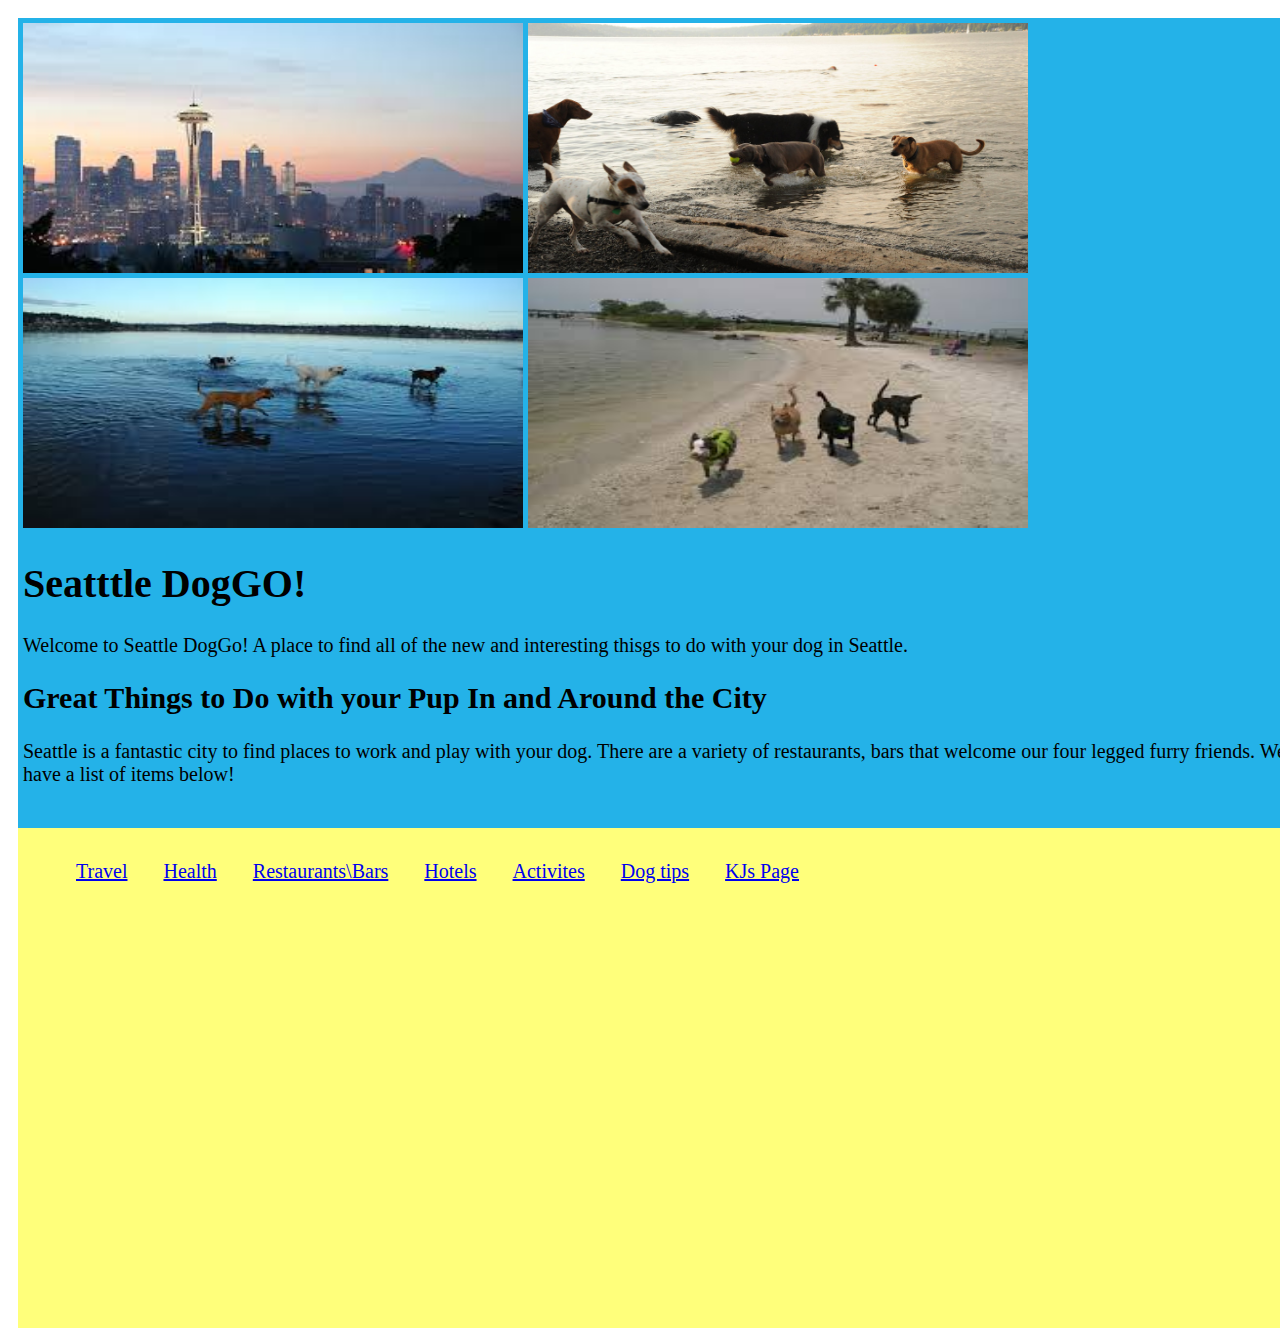
<file: index.html>
<!DOCTYPE html>
<html>
	<head>
		<!--this is a comment, head is where we cant tell the browser things we don't want the user to see-->
		    <title>Seattle DogGO!</title>
        <link href="index.css" type="text/css"
        rel="stylesheet">
	</head>

	<body>
		<!--this is what user sees, note: now think about organization; "org tags"-->
		<header>
      <img class="mainpicture" src=seattleskyline1.jpg>
      <img class="mainpicture" src=dogbeach.jpg>
      <img class="mainpicture" src=dogbeach2.jpg>
      <img class="mainpicture" src=dogbeach3.jpg>
			<h1>Seatttle DogGO!</h1>
			  <p>Welcome to Seattle DogGo! A place to find all of the new and interesting thisgs to do with your dog in Seattle.</p>
      <h2>Great Things to Do with your Pup In and Around the City</h2>
        <p>Seattle is a fantastic city to find places to work and play with your dog. There are a variety of restaurants, bars that welcome our four legged furry friends. We have a list of items below!</p>
		</header>
		<nav>
			<ul>
				<li><a href="page2.html">Travel</a></li>
        <li><a href="page2.html">Health</a></li>
        <li><a href="page2.html">Restaurants\Bars</a></li>
        <li><a href="page2.html">Hotels</a></li>
        <li><a href="page2.html">Activites</a></li>
        <li><a href="page2.html">Dog tips</a></li>
        <li><a href="indexkj.html">KJs Page</a><li>
			</ul>
		</nav>
		<footer>
		</footer>
	</body>
</html>
</file>
<file: index.css>
/* Note to students: Some properties are given to you to fill out,
others you can modify as they stand, and if you have time,
there are definitely some properties you should add!*/

    html {
      height: 100%;
      margin: 0 auto;
    }
    body {
       width: 100%;
       height: auto;
       border: 10px solid white;
    }

    header {
        background-color: #24B2E8;
        padding: 5px;
        font-size: 15pt;
        height: 800px;
        display: block;
    }
    .mainpicture{
      width: 500px;
      height: 250px;
    }
    nav {
        background-color: #FFFF7B;
        float: left;
        width: 100%;
        height: 500px;
        font-size: 15pt;
    }
    nav ul {
        padding: ;
        float: left;
        border-bottom: ;
        list-style-type: none;
    }
    nav li {
        float: left;
    }
    nav li a {
        display: block;
        height: 25px;
        padding: 12px 18px 8px 18px;
        vertical-align: middle;
    }
    a {
        color: ;
    }
    section {
        width: 73%;
        display: inline-block;
        float: left;
    }
    aside {
        width: 17%;
        display: inline-block;
        background-color:;
        padding:;
        min-height: 100%;
    }
    aside ul {
        list-style-type: none;
    }
    footer {
        width: 100%;
        height:25%;
        background-color:#24B2E8;
        color:;
        clear: both;
        display: block;
    }
</file>
